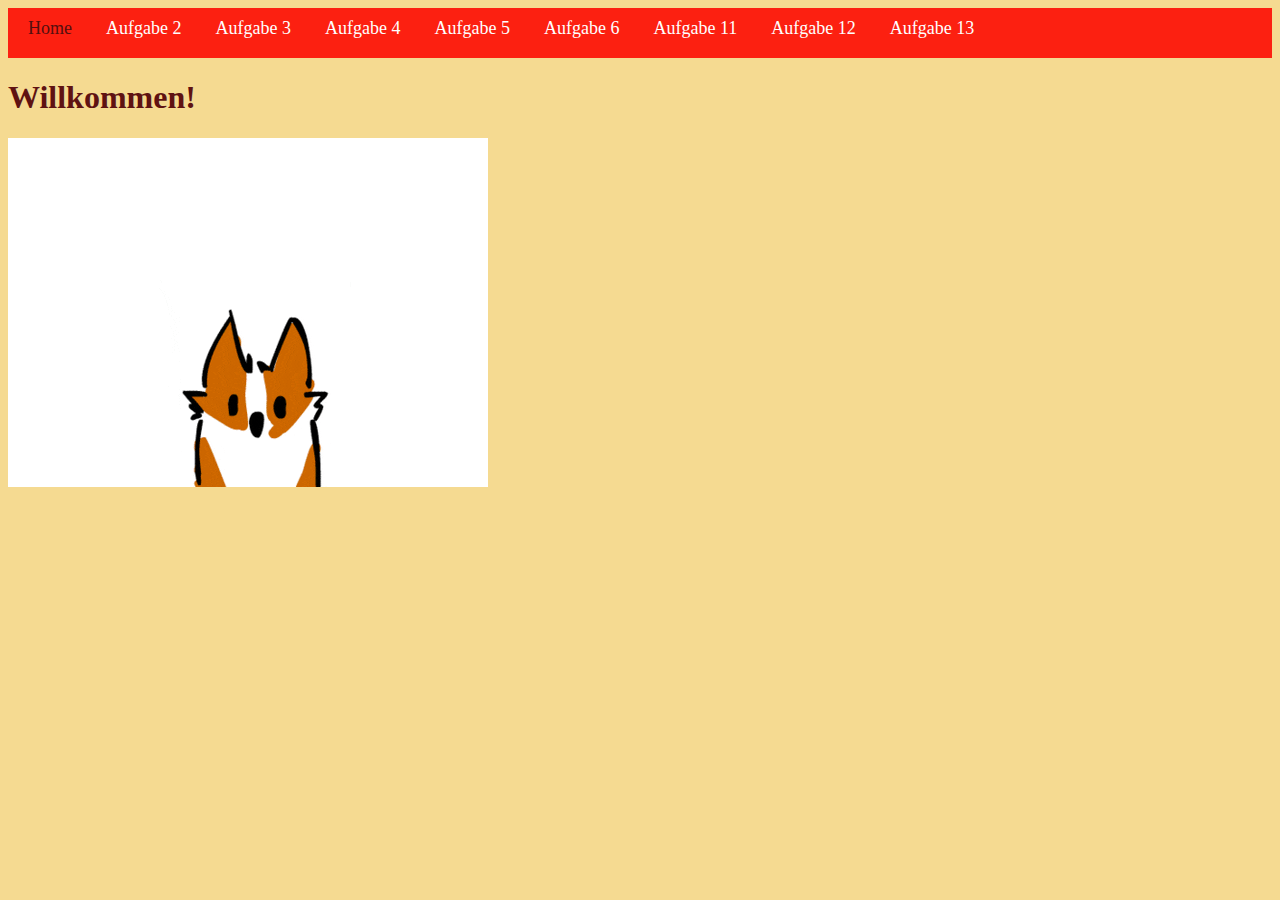
<file: index.html>
<!DOCTYPE html>
<html>
    <head>
        <link rel="stylesheet" href="./css/style.css" >
        <meta charset="UTF-8" >
        <title>Home</title>
    </head>
    <body>
        <header>
            <a href="index.html" clicked>Home</a>
            <a href="links.html">Aufgabe 2</a>
            <a href="gallery.html">Aufgabe 3</a>
            <a href="multitafel.html">Aufgabe 4</a>
            <a href="schachbrett.html" >Aufgabe 5</a>
            <a href="design.html">Aufgabe 6</a>
            <a href="formating.html">Aufgabe 11</a>
            <a href="liste.html">Aufgabe 12</a>
            <a href="table.html">Aufgabe 13</a>
        </header>
        <main>
            <h1>Willkommen!</h1>
            <img src="./bilder/hello.gif" alt="hello" >
        </main>
    </body>
</html>
</file>
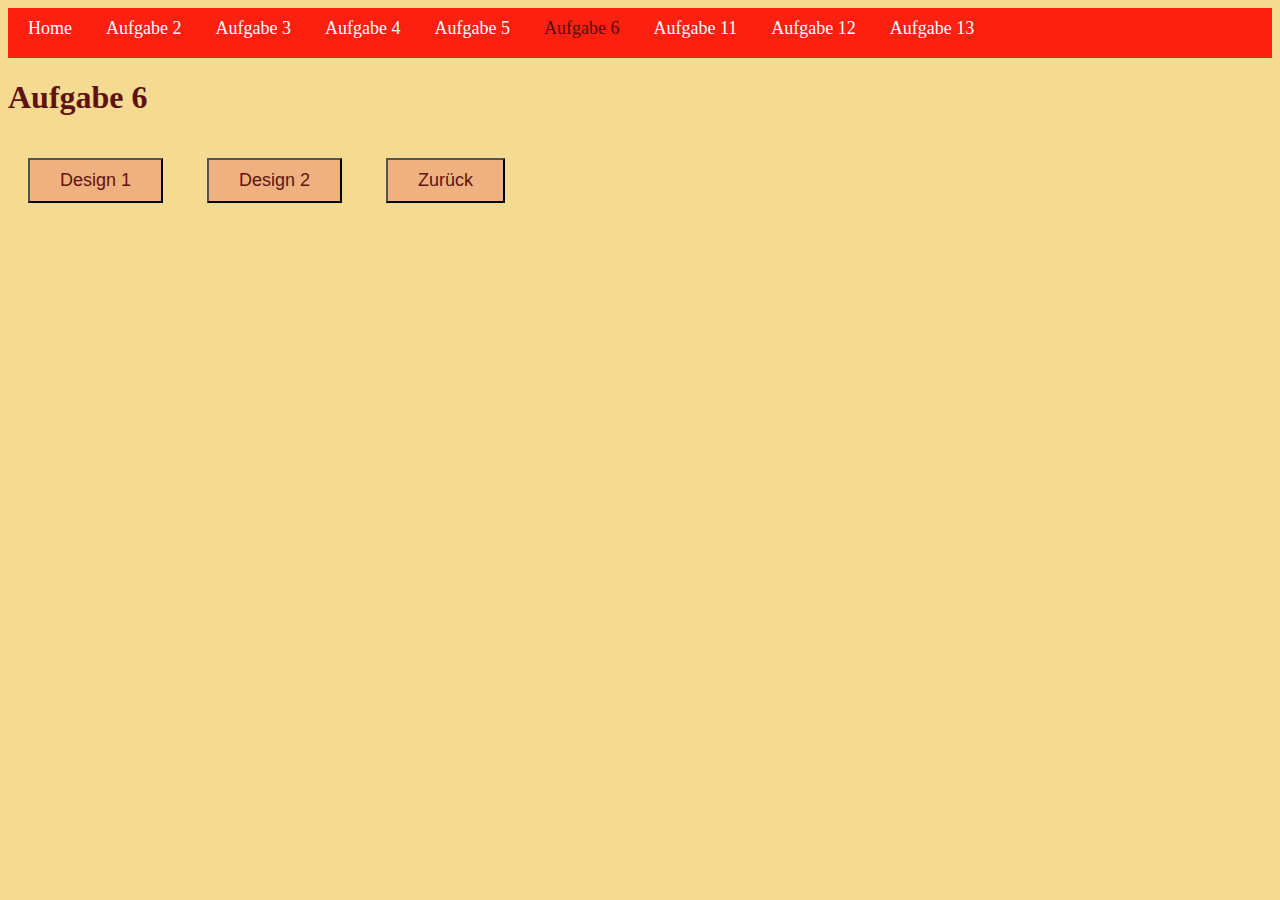
<file: design.html>
<!DOCTYPE html>
<html>
<head>
    <meta charset="UTF-8">
    <link rel="stylesheet" href="./css/style.css">
    <link rel="stylesheet" href="./css/design.css">
    <title>Aufgabe 6</title>
</head>
<body>
    <header class="design__header">
        <a href="index.html">Home</a>
        <a href="links.html">Aufgabe 2</a>
        <a href="gallery.html">Aufgabe 3</a>
        <a href="multitafel.html">Aufgabe 4</a>
        <a href="schachbrett.html">Aufgabe 5</a>
        <a href="design.html" clicked>Aufgabe 6</a>
        <a href="formating.html">Aufgabe 11</a>
        <a href="liste.html">Aufgabe 12</a>
        <a href="table.html">Aufgabe 13</a>
    </header>
    <main>
        <h1>Aufgabe 6</h1>
        <button onclick="design1()">Design 1</button>
        <button onclick="design2()">Design 2</button>
        <button onclick="reset()">Zurück</button>  
    </main>
    <script src="./js/design.js"></script>
</body>
</html>
</file>
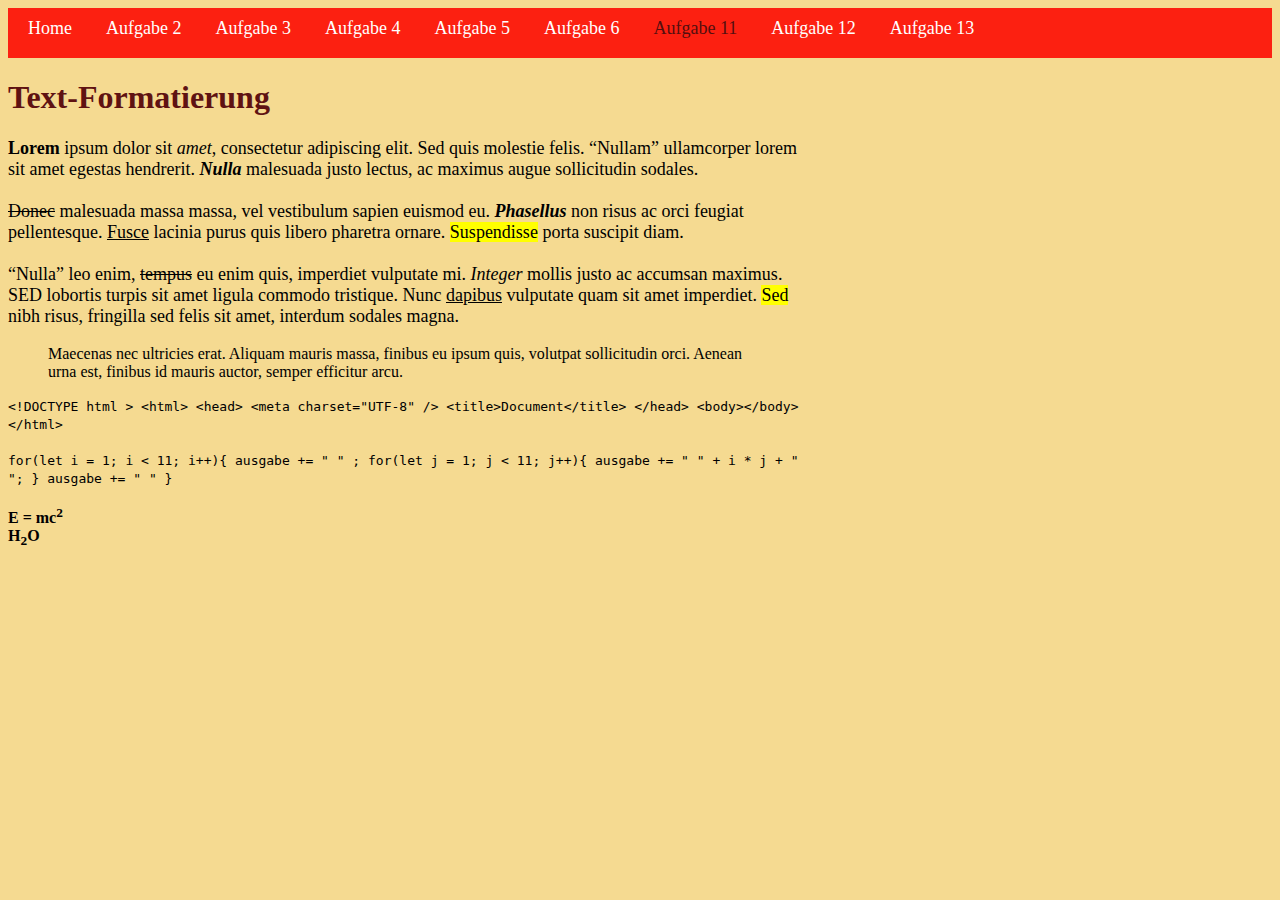
<file: formating.html>
<!DOCTYPE html>
<html>
    <head>
        <link rel="stylesheet" href="./css/formating.css" />
        <link rel="stylesheet" href="./css/style.css" />
        <meta charset="UTF-8" />
        <title>Aufgabe-11</title>
    </head>
    <body>
        <header>
            <a href="index.html">Home</a>
            <a href="links.html">Aufgabe 2</a>
            <a href="gallery.html">Aufgabe 3</a>
            <a href="multitafel.html">Aufgabe 4</a>
            <a href="schachbrett.html">Aufgabe 5</a>
            <a href="design.html">Aufgabe 6</a>
            <a href="formating.html" clicked>Aufgabe 11</a>
            <a href="liste.html">Aufgabe 12</a>
            <a href="table.html">Aufgabe 13</a>
        </header>
        <main>
            <div class="container">
                <h1>Text-Formatierung</h1>
            <p id="formating__absatz">
                <strong>Lorem</strong> ipsum dolor sit <em>amet</em>,
                consectetur adipiscing elit. Sed quis molestie felis.
                <q>Nullam</q> ullamcorper lorem sit amet egestas hendrerit.
                <strong><em>Nulla</em></strong> malesuada justo lectus, ac maximus augue sollicitudin
                sodales. <br><br>
                <del>Donec</del> malesuada massa massa, vel vestibulum
                sapien euismod eu. <strong><em>Phasellus</em></strong> non risus
                ac orci feugiat pellentesque. <ins>Fusce</ins> lacinia purus
                quis libero pharetra ornare. <mark>Suspendisse</mark> porta suscipit diam.<br><br>
                <q>Nulla</q> leo enim, <del>tempus</del> eu enim quis, imperdiet
                vulputate mi. <em>Integer</em> mollis justo ac accumsan maximus.
                <abbr>SED</abbr> lobortis turpis sit amet ligula commodo
                tristique. Nunc <ins>dapibus</ins> vulputate quam sit amet
                imperdiet. <mark>Sed</mark> nibh risus, fringilla sed felis sit amet,
                interdum sodales magna.
            </p>

            <blockquote id="formating__quote">
                Maecenas nec ultricies erat. Aliquam mauris massa, finibus eu
                ipsum quis, volutpat sollicitudin orci. Aenean urna est, finibus
                id mauris auctor, semper efficitur arcu.
            </blockquote>

            <code>
                &lt;!DOCTYPE html &gt;
                    &lt;html&gt;
                &lt;head&gt;
                &lt;meta charset="UTF-8" /&gt;
                &lt;title>Document&lt;/title&gt;
                &lt;/head&gt;
                &lt;body>&lt;/body&gt;
                &lt;/html&gt;
            </code>
            <br><br>
            <code>
                for(let i = 1; i < 11; i++){ ausgabe += "
                <tr>
                    " ; for(let j = 1; j < 11; j++){ ausgabe += "
                    <td>" + i * j + "</td>
                    "; } ausgabe += "
                </tr>
                " }
            </code>
            <br><br>
            <div>
                <b>E = mc<sup>2</sup></b><br>
                <b>H<sub>2</sub>O</b>
            </div>
        </div>
        </main>
    </body>
</html>
</file>
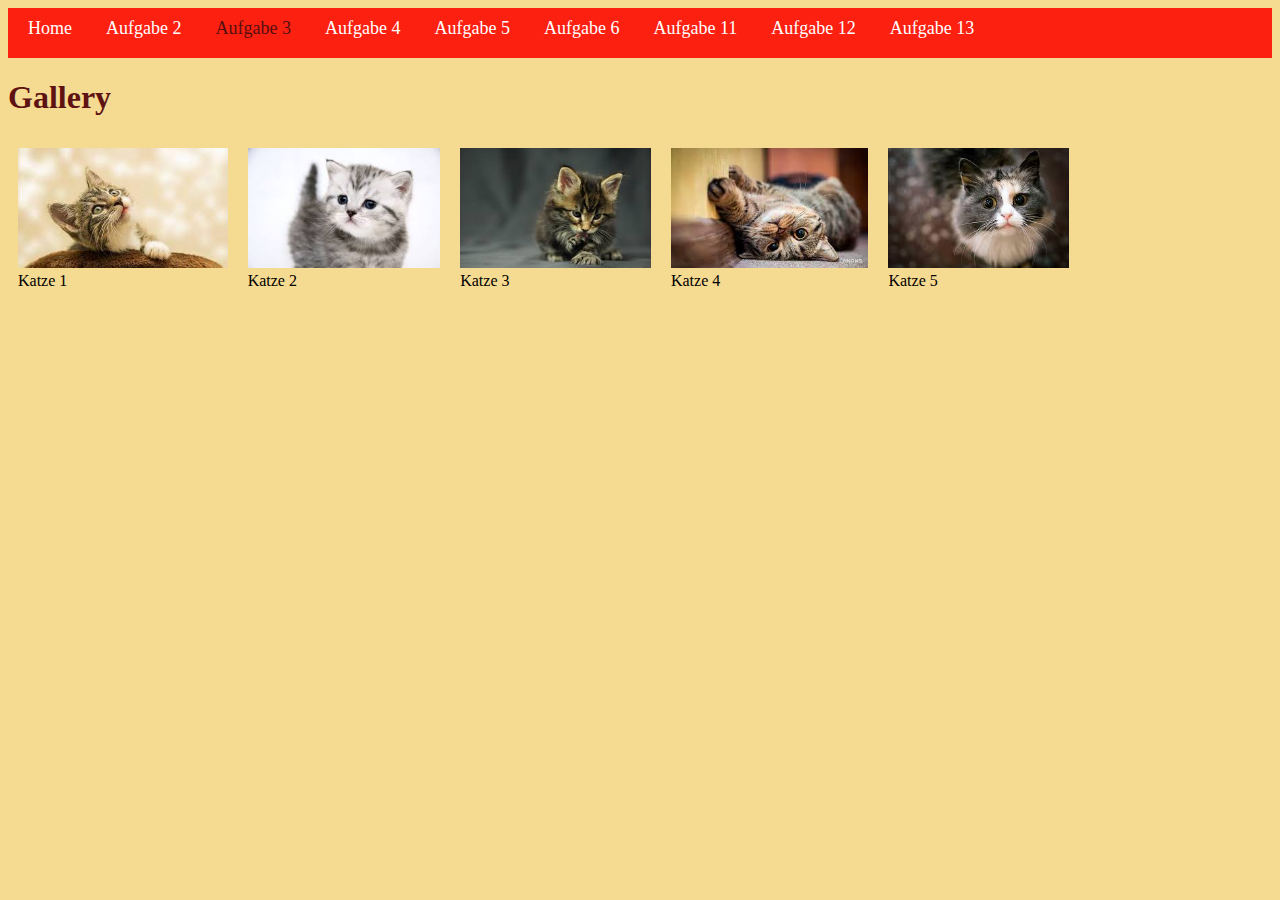
<file: gallery.html>
<!DOCTYPE html>
<html>
<head>
    <meta charset="UTF-8">
    <link rel="stylesheet" href="./css/gallery.css">
    <link rel="stylesheet" href="./css/style.css" >
    
    <title>Aufgabe 3</title>
</head>
<body>
    <header>
        <a href="index.html">Home</a>
        <a href="links.html">Aufgabe 2</a>
        <a href="gallery.html" clicked>Aufgabe 3</a>
        <a href="multitafel.html">Aufgabe 4</a>
        <a href="schachbrett.html">Aufgabe 5</a>
        <a href="design.html">Aufgabe 6</a>
        <a href="formating.html">Aufgabe 11</a>
        <a href="liste.html">Aufgabe 12</a>
        <a href="table.html">Aufgabe 13</a>
    </header>
    <main>
        <h1>Gallery</h1>
        <div class="gallery">
        <figure title="Katze 1">
            <img src="./bilder/cat1.jpg" alt="bild1">
            <figcaption>Katze 1</figcaption>
        </figure>
        <figure title="Katze 2">
            <img src="./bilder/cat2.jpg" alt="bild2">
            <figcaption>Katze 2</figcaption>
        </figure>
        <figure title="Katze 3">
            <img src="./bilder/cat3.jpg" alt="bild3">
            <figcaption>Katze 3</figcaption>
        </figure>
        <figure title="Katze 4">
            <img src="./bilder/cat4.jpg" alt="bild4">
            <figcaption>Katze 4</figcaption>
        </figure>
        <figure title="Katze 5">
            <img src="./bilder/cat5.jpg" alt="bild5">
            <figcaption>Katze 5</figcaption>
        </figure>
    </div>
        
    </main>
</body>
</html>
</file>
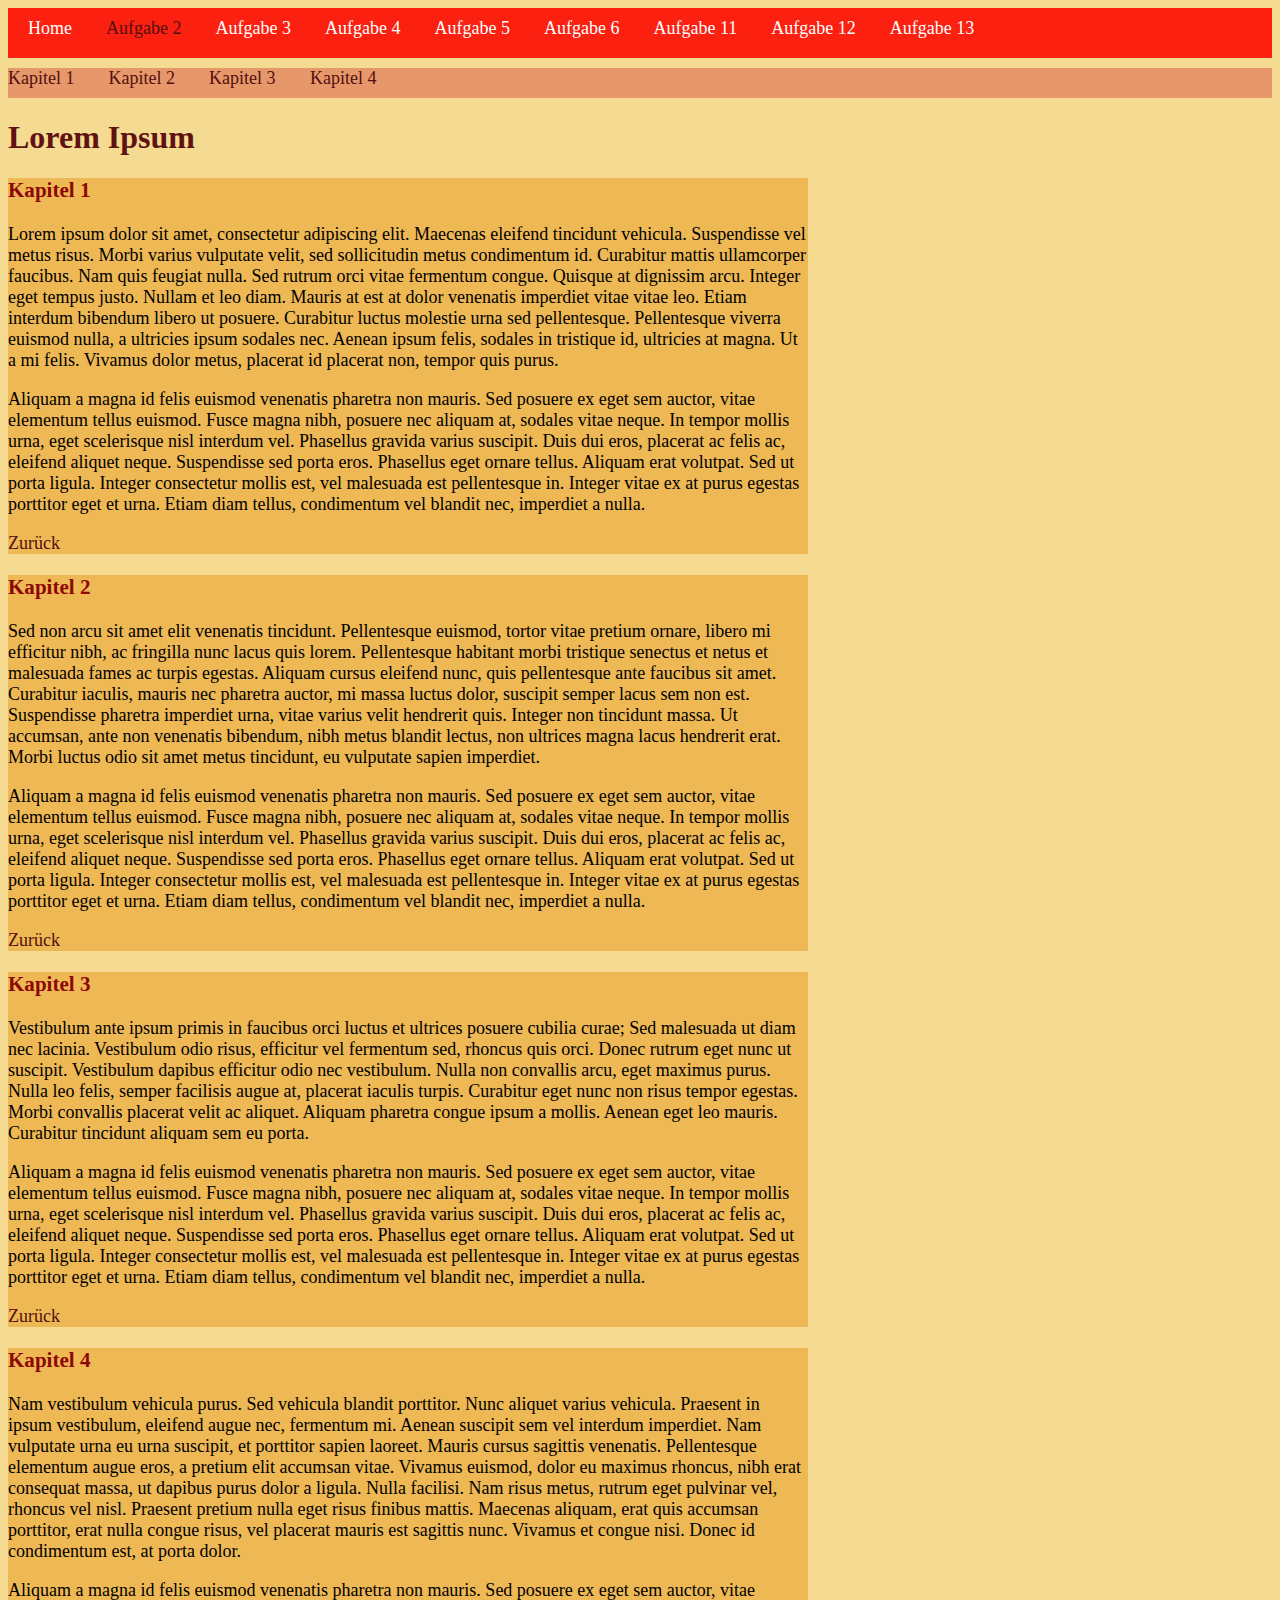
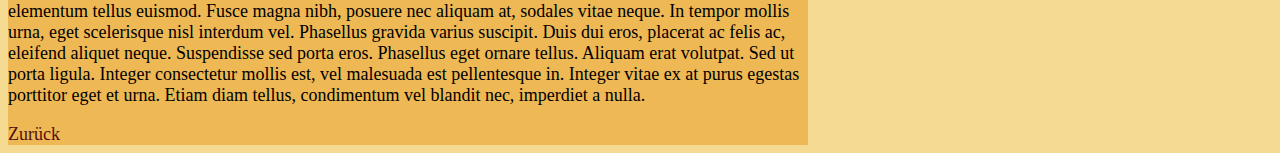
<file: links.html>
<!DOCTYPE html>
<html>
    <head>
        <meta charset="UTF-8" />
        <link rel="stylesheet" href="./css/style.css">
        <title>Projekt 2</title>
    </head>
    <body>
        <header>
            <a href="index.html">Home</a>
            <a href="links.html" clicked>Aufgabe 2</a>
            <a href="gallery.html">Aufgabe 3</a>
            <a href="multitafel.html">Aufgabe 4</a>
            <a href="schachbrett.html">Aufgabe 5</a>
            <a href="design.html">Aufgabe 6</a>
            <a href="formating.html">Aufgabe 11</a>
            <a href="liste.html">Aufgabe 12</a>
            <a href="table.html">Aufgabe 13</a>
        </header>
        <nav id="nav">
            <a href="#absatz1">Kapitel 1</a>
            <a href="#absatz2">Kapitel 2</a>
            <a href="#absatz3">Kapitel 3 </a>
            <a href="#absatz4">Kapitel 4 </a>
        </nav>
        <h1>Lorem Ipsum</h1>
        <div class="absatz" id="absatz1">
            <h3>Kapitel 1</h3>
            <p>
                Lorem ipsum dolor sit amet, consectetur adipiscing elit.
                Maecenas eleifend tincidunt vehicula. Suspendisse vel metus
                risus. Morbi varius vulputate velit, sed sollicitudin metus
                condimentum id. Curabitur mattis ullamcorper faucibus. Nam quis
                feugiat nulla. Sed rutrum orci vitae fermentum congue. Quisque
                at dignissim arcu. Integer eget tempus justo. Nullam et leo
                diam. Mauris at est at dolor venenatis imperdiet vitae vitae
                leo. Etiam interdum bibendum libero ut posuere. Curabitur luctus
                molestie urna sed pellentesque. Pellentesque viverra euismod
                nulla, a ultricies ipsum sodales nec. Aenean ipsum felis,
                sodales in tristique id, ultricies at magna. Ut a mi felis.
                Vivamus dolor metus, placerat id placerat non, tempor quis
                purus.
            </p>
            <p>
                Aliquam a magna id felis euismod venenatis pharetra non mauris.
                Sed posuere ex eget sem auctor, vitae elementum tellus euismod.
                Fusce magna nibh, posuere nec aliquam at, sodales vitae neque.
                In tempor mollis urna, eget scelerisque nisl interdum vel.
                Phasellus gravida varius suscipit. Duis dui eros, placerat ac
                felis ac, eleifend aliquet neque. Suspendisse sed porta eros.
                Phasellus eget ornare tellus. Aliquam erat volutpat. Sed ut
                porta ligula. Integer consectetur mollis est, vel malesuada est
                pellentesque in. Integer vitae ex at purus egestas porttitor
                eget et urna. Etiam diam tellus, condimentum vel blandit nec,
                imperdiet a nulla.
            </p>
            <a href="#nav">Zurück</a>
        </div>
        <div class="absatz" id="absatz2">
            <h3>Kapitel 2</h3>
            <p>
                Sed non arcu sit amet elit venenatis tincidunt. Pellentesque
                euismod, tortor vitae pretium ornare, libero mi efficitur nibh,
                ac fringilla nunc lacus quis lorem. Pellentesque habitant morbi
                tristique senectus et netus et malesuada fames ac turpis
                egestas. Aliquam cursus eleifend nunc, quis pellentesque ante
                faucibus sit amet. Curabitur iaculis, mauris nec pharetra
                auctor, mi massa luctus dolor, suscipit semper lacus sem non
                est. Suspendisse pharetra imperdiet urna, vitae varius velit
                hendrerit quis. Integer non tincidunt massa. Ut accumsan, ante
                non venenatis bibendum, nibh metus blandit lectus, non ultrices
                magna lacus hendrerit erat. Morbi luctus odio sit amet metus
                tincidunt, eu vulputate sapien imperdiet.
            </p>
            <p>
                Aliquam a magna id felis euismod venenatis pharetra non mauris.
                Sed posuere ex eget sem auctor, vitae elementum tellus euismod.
                Fusce magna nibh, posuere nec aliquam at, sodales vitae neque.
                In tempor mollis urna, eget scelerisque nisl interdum vel.
                Phasellus gravida varius suscipit. Duis dui eros, placerat ac
                felis ac, eleifend aliquet neque. Suspendisse sed porta eros.
                Phasellus eget ornare tellus. Aliquam erat volutpat. Sed ut
                porta ligula. Integer consectetur mollis est, vel malesuada est
                pellentesque in. Integer vitae ex at purus egestas porttitor
                eget et urna. Etiam diam tellus, condimentum vel blandit nec,
                imperdiet a nulla.
            </p>
            <a href="#nav">Zurück</a>
        </div>
        <div class="absatz" id="absatz3">
            <h3>Kapitel 3</h3>
            <p>
                Vestibulum ante ipsum primis in faucibus orci luctus et ultrices
                posuere cubilia curae; Sed malesuada ut diam nec lacinia.
                Vestibulum odio risus, efficitur vel fermentum sed, rhoncus quis
                orci. Donec rutrum eget nunc ut suscipit. Vestibulum dapibus
                efficitur odio nec vestibulum. Nulla non convallis arcu, eget
                maximus purus. Nulla leo felis, semper facilisis augue at,
                placerat iaculis turpis. Curabitur eget nunc non risus tempor
                egestas. Morbi convallis placerat velit ac aliquet. Aliquam
                pharetra congue ipsum a mollis. Aenean eget leo mauris.
                Curabitur tincidunt aliquam sem eu porta.
            </p>
            <p>
                Aliquam a magna id felis euismod venenatis pharetra non mauris.
                Sed posuere ex eget sem auctor, vitae elementum tellus euismod.
                Fusce magna nibh, posuere nec aliquam at, sodales vitae neque.
                In tempor mollis urna, eget scelerisque nisl interdum vel.
                Phasellus gravida varius suscipit. Duis dui eros, placerat ac
                felis ac, eleifend aliquet neque. Suspendisse sed porta eros.
                Phasellus eget ornare tellus. Aliquam erat volutpat. Sed ut
                porta ligula. Integer consectetur mollis est, vel malesuada est
                pellentesque in. Integer vitae ex at purus egestas porttitor
                eget et urna. Etiam diam tellus, condimentum vel blandit nec,
                imperdiet a nulla.
            </p>
            <a href="#nav">Zurück</a>
        </div>
        <div class="absatz" id="absatz4">
            <h3>Kapitel 4</h3>
            <p>
                Nam vestibulum vehicula purus. Sed vehicula blandit porttitor.
                Nunc aliquet varius vehicula. Praesent in ipsum vestibulum,
                eleifend augue nec, fermentum mi. Aenean suscipit sem vel
                interdum imperdiet. Nam vulputate urna eu urna suscipit, et
                porttitor sapien laoreet. Mauris cursus sagittis venenatis.
                Pellentesque elementum augue eros, a pretium elit accumsan
                vitae. Vivamus euismod, dolor eu maximus rhoncus, nibh erat
                consequat massa, ut dapibus purus dolor a ligula. Nulla
                facilisi. Nam risus metus, rutrum eget pulvinar vel, rhoncus vel
                nisl. Praesent pretium nulla eget risus finibus mattis. Maecenas
                aliquam, erat quis accumsan porttitor, erat nulla congue risus,
                vel placerat mauris est sagittis nunc. Vivamus et congue nisi.
                Donec id condimentum est, at porta dolor.
            </p>
            <p>
                Aliquam a magna id felis euismod venenatis pharetra non mauris.
                Sed posuere ex eget sem auctor, vitae elementum tellus euismod.
                Fusce magna nibh, posuere nec aliquam at, sodales vitae neque.
                In tempor mollis urna, eget scelerisque nisl interdum vel.
                Phasellus gravida varius suscipit. Duis dui eros, placerat ac
                felis ac, eleifend aliquet neque. Suspendisse sed porta eros.
                Phasellus eget ornare tellus. Aliquam erat volutpat. Sed ut
                porta ligula. Integer consectetur mollis est, vel malesuada est
                pellentesque in. Integer vitae ex at purus egestas porttitor
                eget et urna. Etiam diam tellus, condimentum vel blandit nec,
                imperdiet a nulla.
            </p>
            <a href="#nav">Zurück</a>
        </div>
    </body>
</html>
</file>
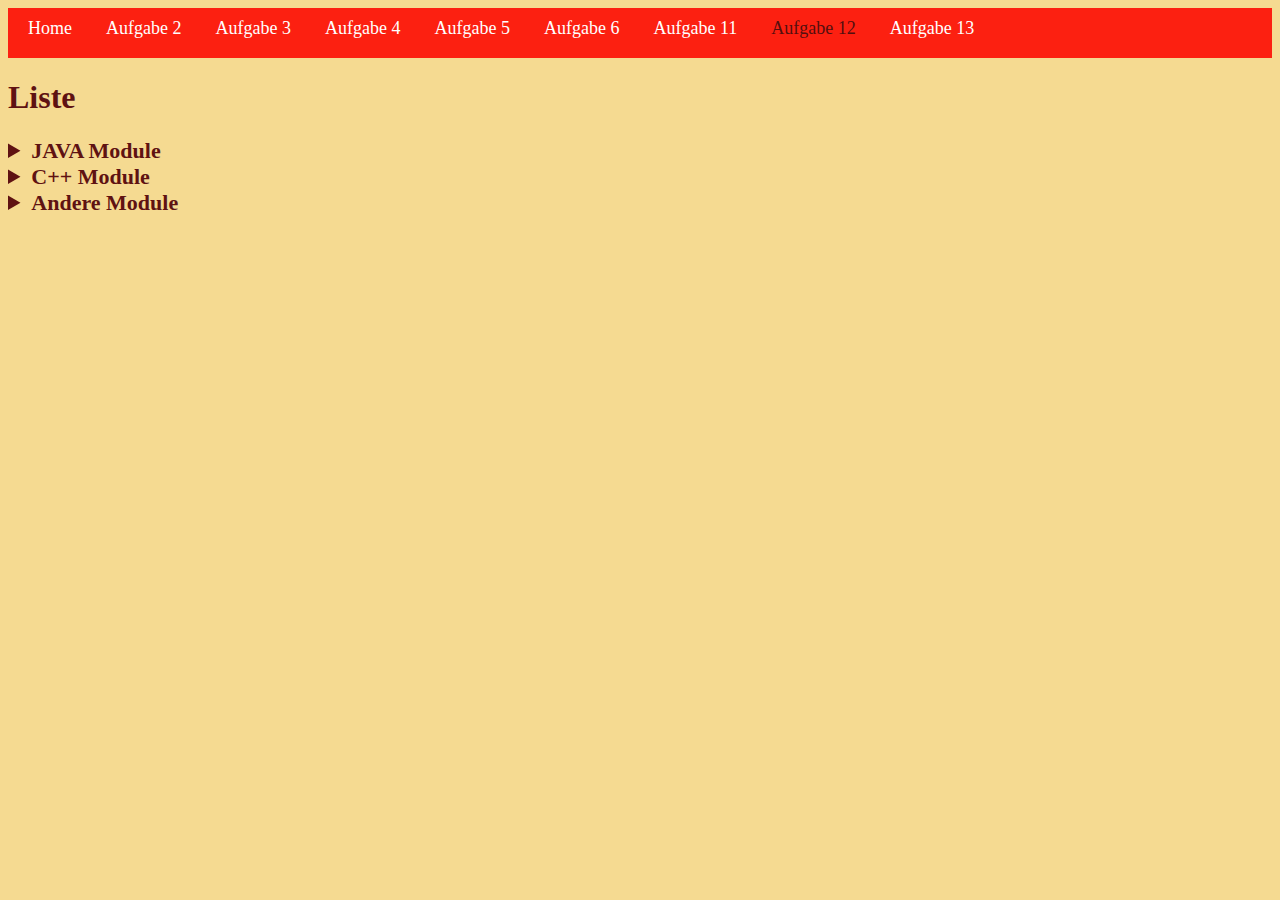
<file: liste.html>
<!DOCTYPE html>
<html>
<head>
    <meta charset="UTF-8">
    <link rel="stylesheet" href="./css/style.css">
    <link rel="stylesheet" href="./css/liste.css">
    <title>Lists</title>
</head>
<body>
    <header>
        <a href="index.html">Home</a>
        <a href="links.html">Aufgabe 2</a>
        <a href="gallery.html">Aufgabe 3</a>
        <a href="multitafel.html">Aufgabe 4</a>
        <a href="schachbrett.html" >Aufgabe 5</a>
        <a href="design.html">Aufgabe 6</a>
        <a href="formating.html">Aufgabe 11</a>
        <a href="liste.html" clicked>Aufgabe 12</a>
        <a href="table.html">Aufgabe 13</a>
    </header>
    <main>
        <h1>Liste</h1>
        <details>
            <summary>JAVA Module</summary>
            <ul>
                <li>JAV1 Java Plattform und Generics</li>
                <li>JAV2 Datentypen, Typisierung, Variablen	</li>
                <li>JAV3 Java - Klassen, Objekte und Exceptions	</li>
                <li>JAV4 Vorbereitung auf die OCA-Zertifizierung	</li>
            </ul>
        </details>
        
        <details>
            <summary>C++ Module</summary>
        <ol>
            <li>CPP1 Programmieren mit C++ - Grundlagen	</li>
            <li>CPP2 Programmieren mit C++ - Aufbaukurs	</li>
            <li>CPP3 Programmieren mit C++ - GUI-Programmierung	</li>
            <li>CPP4 Programmieren mit C++ - Ereignisbasierter Programmablauf</li>
        </ol>
        </details>
        <details>
            <summary>Andere Module</summary>
        <dl>
            <dt>XHCS </dt>
            <dd>- Webdesign mit HTML5</dd>
            <dt>UIUX UI/UX-Design</dt>
            <dd>- Eine Einführung in Website-Konzeption & Usability</dd>
            <dt>JAJQ </dt>
            <dd>- JavaScript Framework jQuery</dd>
            <dt>CMS1</dt>
            <dd>- Content Management mit TYPO3 - Grundlagen</dd>
        </dl>
        </details>
        


    </main>
</body>
</html>
</file>
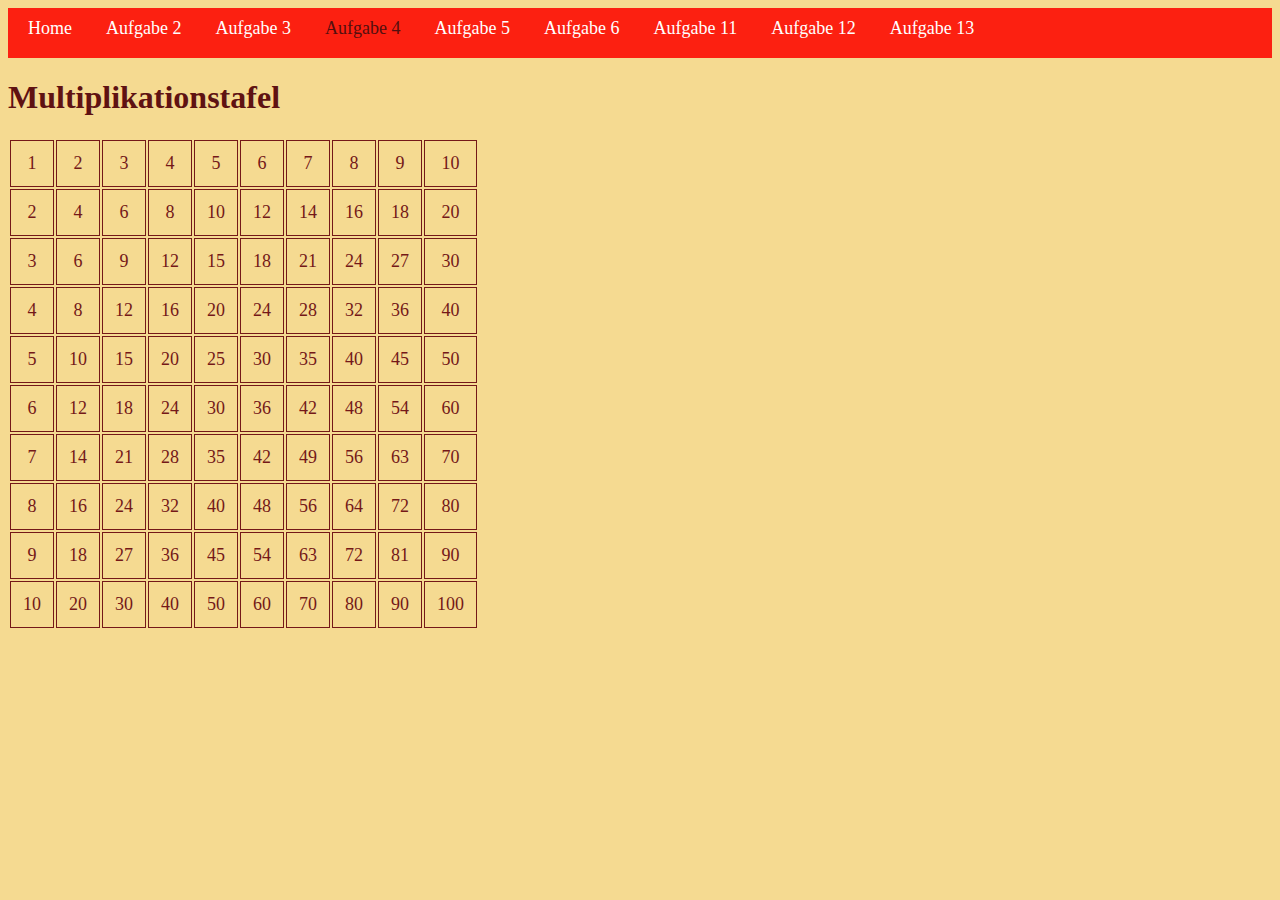
<file: multitafel.html>
<!DOCTYPE html>
<html>
<head>
    <meta charset="UTF-8">
    <link rel="stylesheet" href="./css/style.css">
    <link rel="stylesheet" href="./css/multitafel.css">
    <title>Aufgabe 4</title>
</head>
<body>
    <header>
        <a href="index.html">Home</a>
        <a href="links.html">Aufgabe 2</a>
        <a href="gallery.html">Aufgabe 3</a>
        <a href="multitafel.html" clicked>Aufgabe 4</a>
        <a href="schachbrett.html">Aufgabe 5</a>
        <a href="design.html">Aufgabe 6</a>
        <a href="formating.html">Aufgabe 11</a>
        <a href="liste.html">Aufgabe 12</a>
        <a href="table.html">Aufgabe 13</a>
    </header>
    <main>
        <h1>Multiplikationstafel</h1>
        <table class="tafel"></table>
    </main>
    <script src="./js/multiplikationstafel.js"></script>
</body>
</html>
</file>
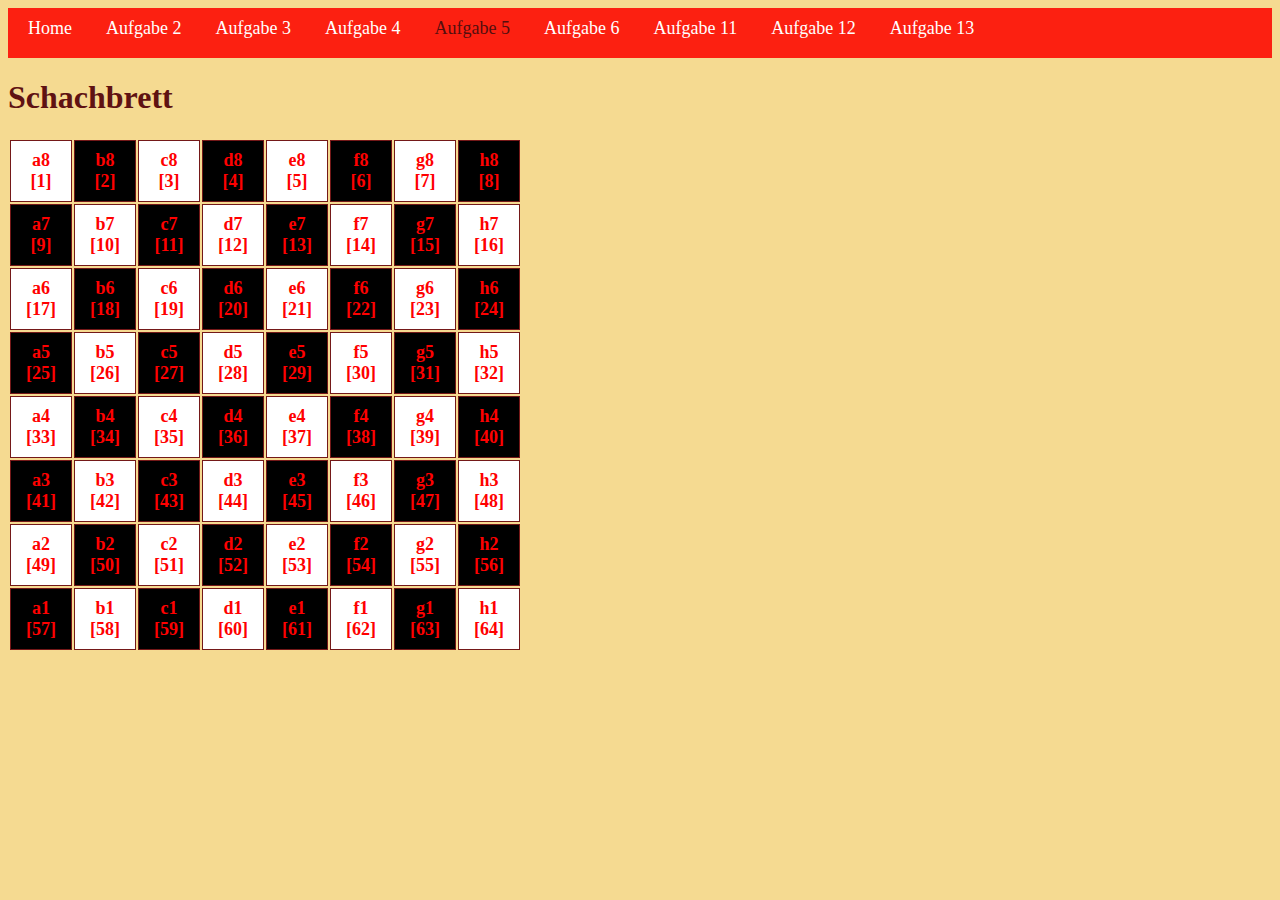
<file: schachbrett.html>
<!DOCTYPE html>
<html>
<head>
    <meta charset="UTF-8">
    <link rel="stylesheet" href="./css/style.css">
    <link rel="stylesheet" href="./css/schachbrett.css">
    <title>Schachbrett</title>
</head>
<body>
    <header>
        <a href="index.html">Home</a>
        <a href="links.html">Aufgabe 2</a>
        <a href="gallery.html">Aufgabe 3</a>
        <a href="multitafel.html">Aufgabe 4</a>
        <a href="schachbrett.html" clicked>Aufgabe 5</a>
        <a href="design.html">Aufgabe 6</a>
        <a href="formating.html">Aufgabe 11</a>
        <a href="liste.html">Aufgabe 12</a>
        <a href="table.html">Aufgabe 13</a>
    </header>
    <main>
        <h1>Schachbrett</h1>
        <table class="schachbrett">

        </table>
    </main>
    <script src="./js/schachbrett.js"></script>
</body>
</html>
</file>
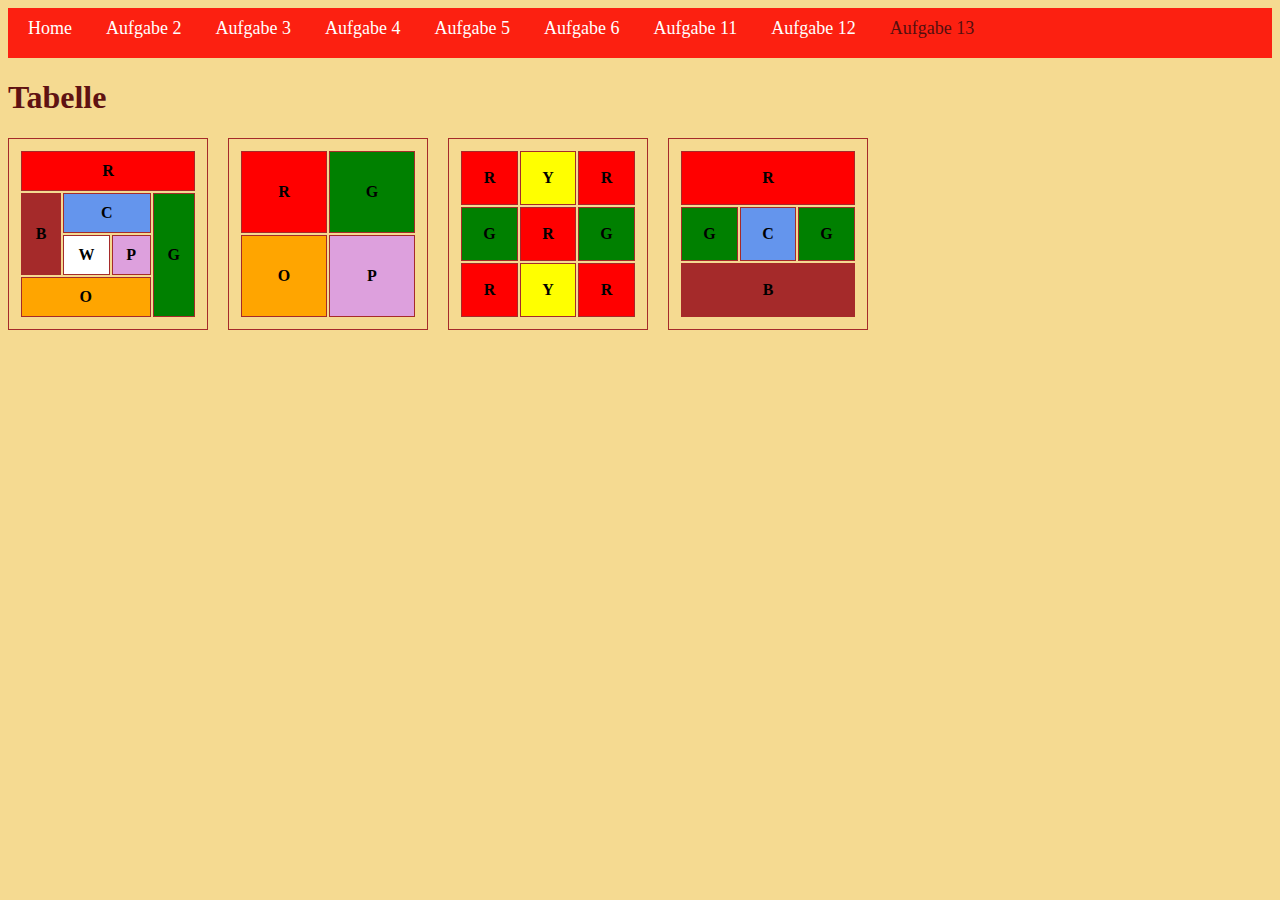
<file: table.html>
<!DOCTYPE html>
<html>
    <head>
        <meta charset="UTF-8" />
        <link rel="stylesheet" href="./css/style.css" />
        <link rel="stylesheet" href="./css/table.css" />
        <title>Aufgabe 13</title>
    </head>
    <body>
        <header class="design__header">
            <a href="index.html">Home</a>
            <a href="links.html">Aufgabe 2</a>
            <a href="gallery.html">Aufgabe 3</a>
            <a href="multitafel.html">Aufgabe 4</a>
            <a href="schachbrett.html">Aufgabe 5</a>
            <a href="design.html">Aufgabe 6</a>
            <a href="formating.html">Aufgabe 11</a>
            <a href="liste.html">Aufgabe 12</a>
            <a href="table.html" clicked>Aufgabe 13</a>
        </header>
        <main>
            <h1>Tabelle</h1>
            <div class="container">
            <table>
                <thead>
                    <th colspan="4" class="r">R</th>
                </thead>
                <tbody>
                    <tr>
                        <td rowspan="2" class="b">B</td>
                        <td colspan="2" class="c">C</td>
                        <td rowspan="3" class="g">G</td>
                    </tr>
                    <tr>
                        <td class="w">W</td>
                        <td class="p">P</td>
                    </tr>
                    <tr>
                        <td colspan="3" class="o">O</td>
                    </tr>
                </tbody>
            </table>

            <table>
                <tbody>
                    <tr>
                        <td colspan="2" rowspan="2" class="r">R</td>
                        <td colspan="2" rowspan="2" class="g">G</td>
                    </tr>
                    <tr>
                    
                    </tr>
                    <tr>
                        <td colspan="2" rowspan="2" class="o">O</td>
                        <td colspan="2" rowspan="2" class="p">P</td>
                    </tr>
                    <tr>
                    
                    </tr>
                </tbody>
            </table>

            <table>
                <tbody>
                    <tr>
                        <td class="r">R</td>
                        <td colspan="2" class="y">Y</td>
                        <td class="r">R</td>
                    </tr>
                    <tr>
                        
                        <td rowspan="2" class="g">G</td>
                        <td rowspan="2" colspan="2" class="r">R</td>
                        <td rowspan="2" class="g">G</td>
                    </tr>
                    <tr>
                    
                    </tr>
                    <tr>
                        <td class="r">R</td>
                        <td colspan="2" class="y">Y</td>
                        <td class="r">R</td>
                    </tr>
                </tbody>
            </table>

            <table>
                <tbody>
                    <tr>
                        <td colspan="4" class="r">R</td>
                    </tr>
                    <tr>
                        
                        <td rowspan="2" class="g">G</td>
                        <td rowspan="2" colspan="2" class="c">C</td>
                        <td rowspan="2" class="g">G</td>
                    </tr>
                    <tr>

                    </tr>
                    <tr>
                        <td colspan="4" class="b">B</td>
                    </tr>
                </tbody>
            </table>

        </div>
        </main>
    </body>
</html>
</file>
<file: css/style.css>
body{
    background-color:rgb(245, 218, 145);
    
}
header{
    background-color:rgb(252, 32, 17);
    height: 40px;
    margin-bottom: 10px;
    padding: 10px 20px 0px 20px;
    
}
header a{
    color: white;
}
a{
    font-size: 18px;
    color: rgb(83, 15, 15);
    margin-right: 30px;
    text-decoration: none;
}
header a:hover, a[clicked]{
    color: rgb(83, 15, 15);
}
a:active{
    color: blue;
}
.absatz{
    width: 800px;
    background-color: rgb(238, 184, 84);
    font-size: 18px;
}
h1{
    color:rgb(95, 18, 18);
}
h3{
    color:rgb(141, 7, 7);
}
nav{
    background-color:rgb(231, 152, 106);
    height: 30px;
}
</file>
<file: css/design.css>
button{
    color: rgb(95, 18, 18);
    font-size: 18px;
    padding: 10px 30px;
    background-color: rgb(238, 177, 127);
    margin: 20px;
    cursor:pointer;
}
button:hover{
    background-color: rgb(245, 142, 58);
}
.design1__header{
    background-color:rgb(95, 95, 165);
    color: lightcoral;
}
.design1__body{
    background-color:rgb(183, 153, 211);
}
.design1__button{
    background-color:rgb(222, 222, 247);
}
.design1__button:hover{
    background-color:rgb(214, 62, 181);
}
.design2__header{
    background-color:rgb(77, 131, 15);
}

.design2__body{
    background-color:rgb(188, 238, 130);
}

.design2__button{
    background-color:rgb(208, 245, 73);
}
.design2__button:hover{
    background-color:rgb(70, 226, 8);
}
</file>
<file: css/formating.css>
.container{
    max-width: 800px;
}

#formating__absatz{
    
    font-size: 18px;
}

#formating__quote{
    font-size: 16px;
}
</file>
<file: css/gallery.css>
figure{
    margin: 10px;
    padding: 0;
}
.gallery{
    display: flex;
    max-width: 500px;
}

img{
    height: 120px;
}
</file>
<file: css/liste.css>
summary{
    font-size: 22px;
    font-weight: 600;
    color: rgb(95, 18, 18);
}
dt{
    font-weight: 600;
}
</file>
<file: css/multitafel.css>
td{
    padding: 12px;
    text-align: center;
    color: rgb(116, 24, 24);
    font-size: 18px;
    border: 1px solid rgb(116, 24, 24);
}
</file>
<file: css/schachbrett.css>
td{
    width: 50px;
    height: 50px;
    border: 1px solid rgb(116, 24, 24);
    color:red;
    text-align: center;
    font-weight: bold;
    font-size: 18px;
    padding: 5px;
}

.white{
    background-color: white;
}
.black{
    background-color: black;
}
</file>
<file: css/table.css>
.container{
    display:flex;

}
table, th, td{
    border:1px solid brown;
    text-align: center;
    padding: 10px;
    font-weight: bold;

}
table{
    min-width: 200px;
    min-height: auto;
    margin-right: 20px;
}
.r{
    background-color: red;
}
.b{
    background-color: brown;
}
.c{
    background-color: cornflowerblue;
}
.g{
    background-color:green;
}
.o{
    background-color:orange;
}
.w{
    background-color:white;
}
.p{
    background-color:plum;
}
.y{
    background-color:yellow;
}
</file>
